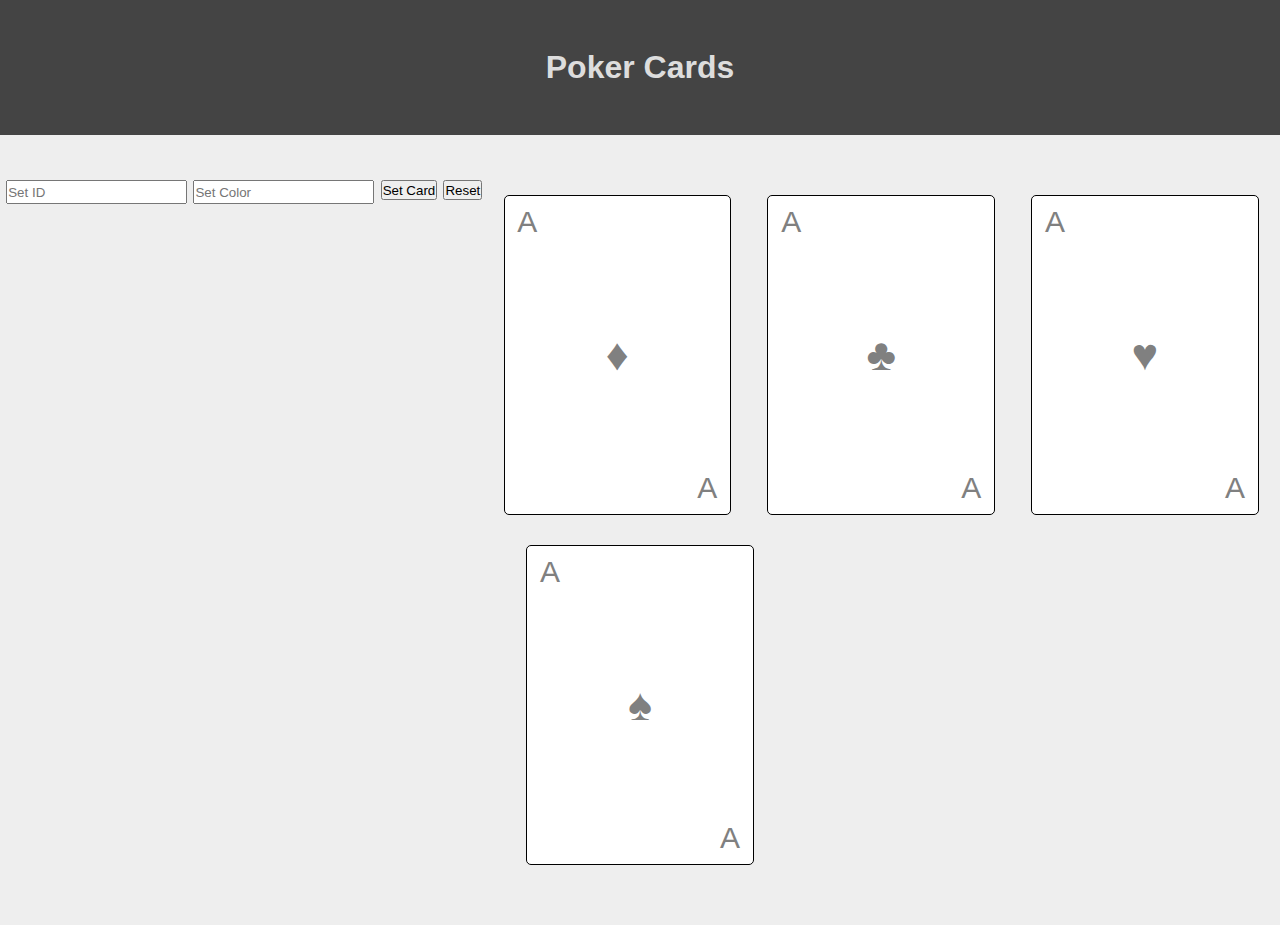
<file: Part2/index.html>
<!DOCTYPE html>
<html lang="en">
  <head>
    <meta charset="UTF-8" />
    <meta name="viewport" content="width=device-width, initial-scale=1.0" />
    <title>Styles</title>
    <link rel="stylesheet" href="./index.css" />
  </head>
<body>
  <header><h1>Poker Cards</h1></header>
    <main>
        <input type="text" id='idInput' placeholder="Set ID">
        <input type="text" id='colorInput' placeholder="Set Color">
        <button id='btn' onclick='setCard()'>Set Card</button>
        <button id='reset' onclick='reset()'>Reset</button>
        <section id='diamonds'><span>A</span><span>♦</span><span>A</span></section>
        <section id='clubs'><span>A</span><span>♣</span><span>A</span></section>
        <section id='hearts'><span>A</span><span>♥</span><span>A</span></section>
        <section id='spades'><span>A</span><span>♠</span><span>A</span></section>
        
    </main>
    <script src="./index.js"></script>
</body>
</html>
</file>
<file: Part2/index.css>
* {
  margin: 0;
  padding: 0;
  font-family: Arial, Helvetica, sans-serif;
}

body {
  background: #eee;
}

header {
  height: 15vh;
  background: #444;
  color: #ddd;
  display: flex;
  justify-content: center;
  align-items: center;
}

main {
  display: flex;
  justify-content: space-evenly;
  padding: 5vh 0;
  flex-wrap: wrap;
}

section {
  height: 300px;
  width: 200px;
  border: 1px solid #000;
  border-radius: 5px;
  display: flex;
  flex-direction: column;
  justify-content: space-between;
  background: #fff;
  color: grey;
  padding: 1vh 1vw;
  font-size: 30px;
  margin: 15px;
}

section span:nth-of-type(2) {
  margin: auto;
  font-size: 45px;
}

section span:nth-of-type(3) {
  margin-left: auto;
}

#container {
  height: 100px;
  width: 100px;
  border: 1px solid #000;
}

input, button {
  height: 20px;
}
</file>
